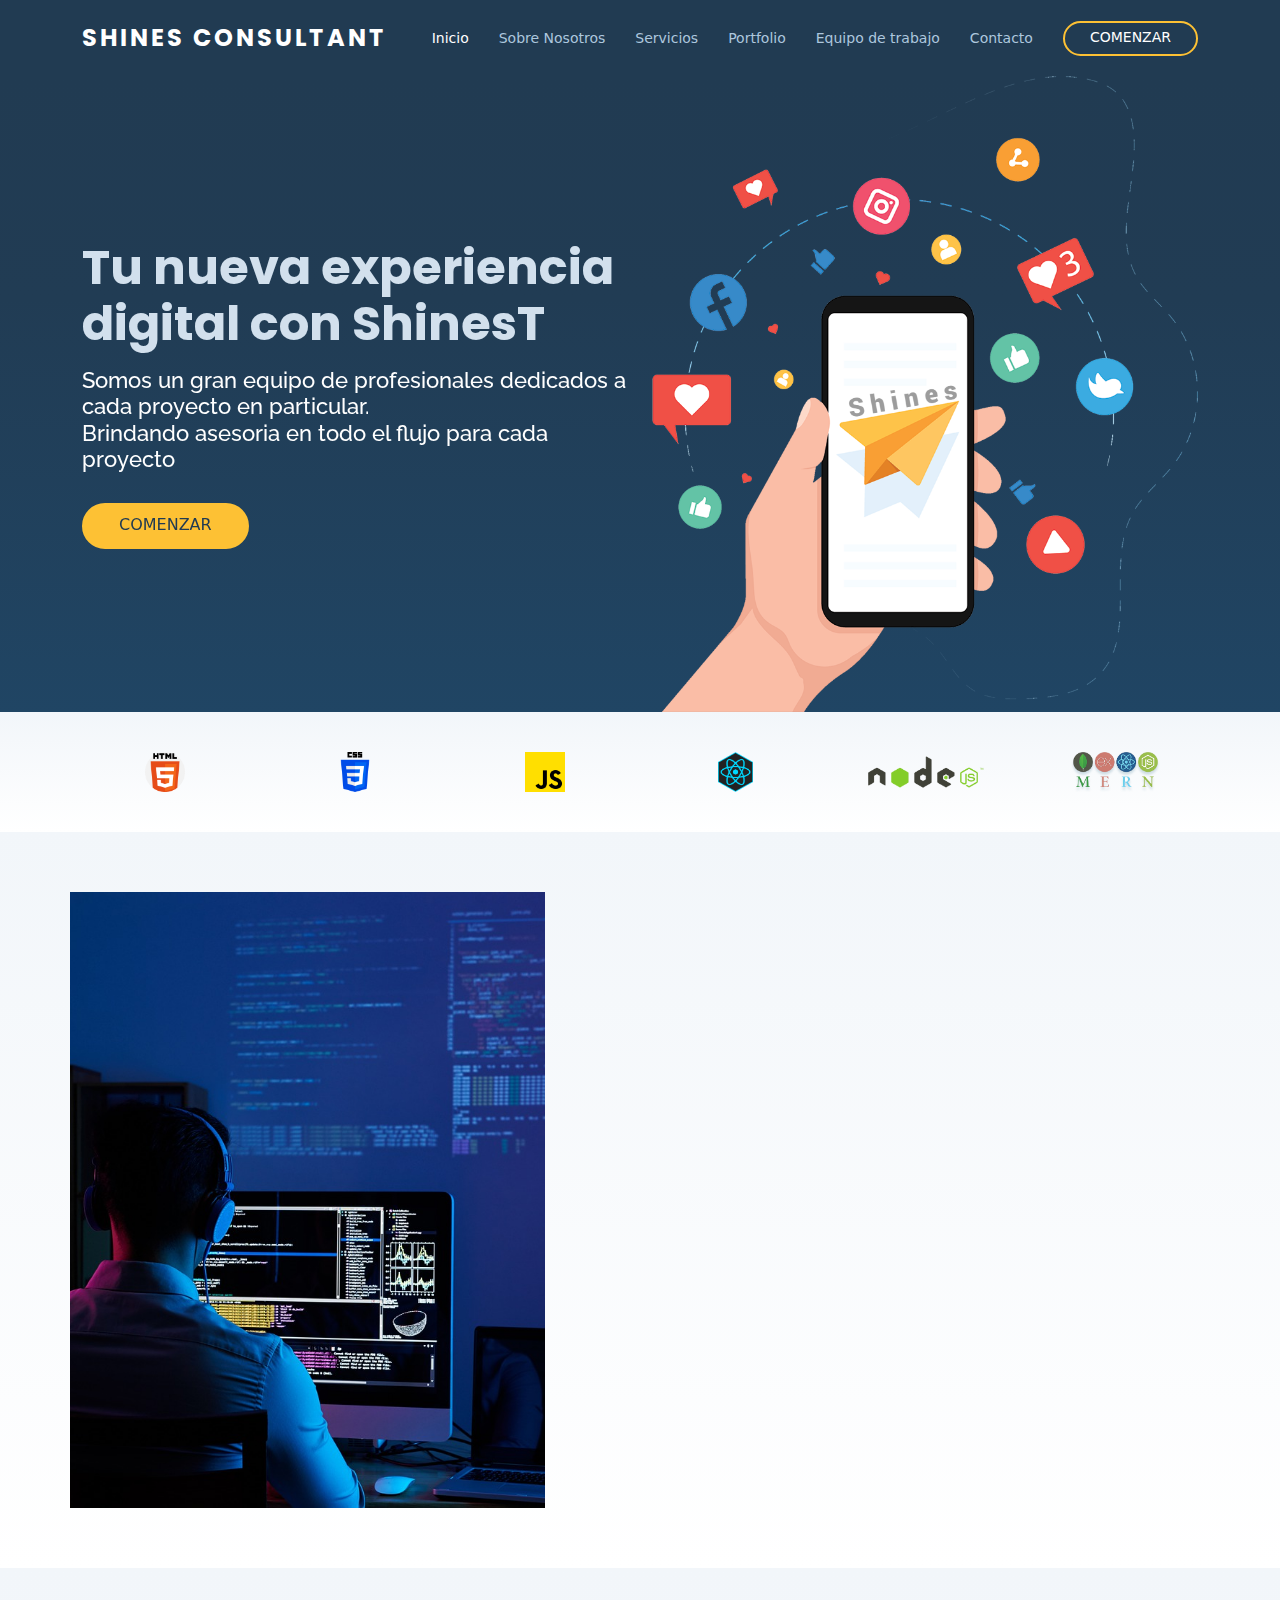
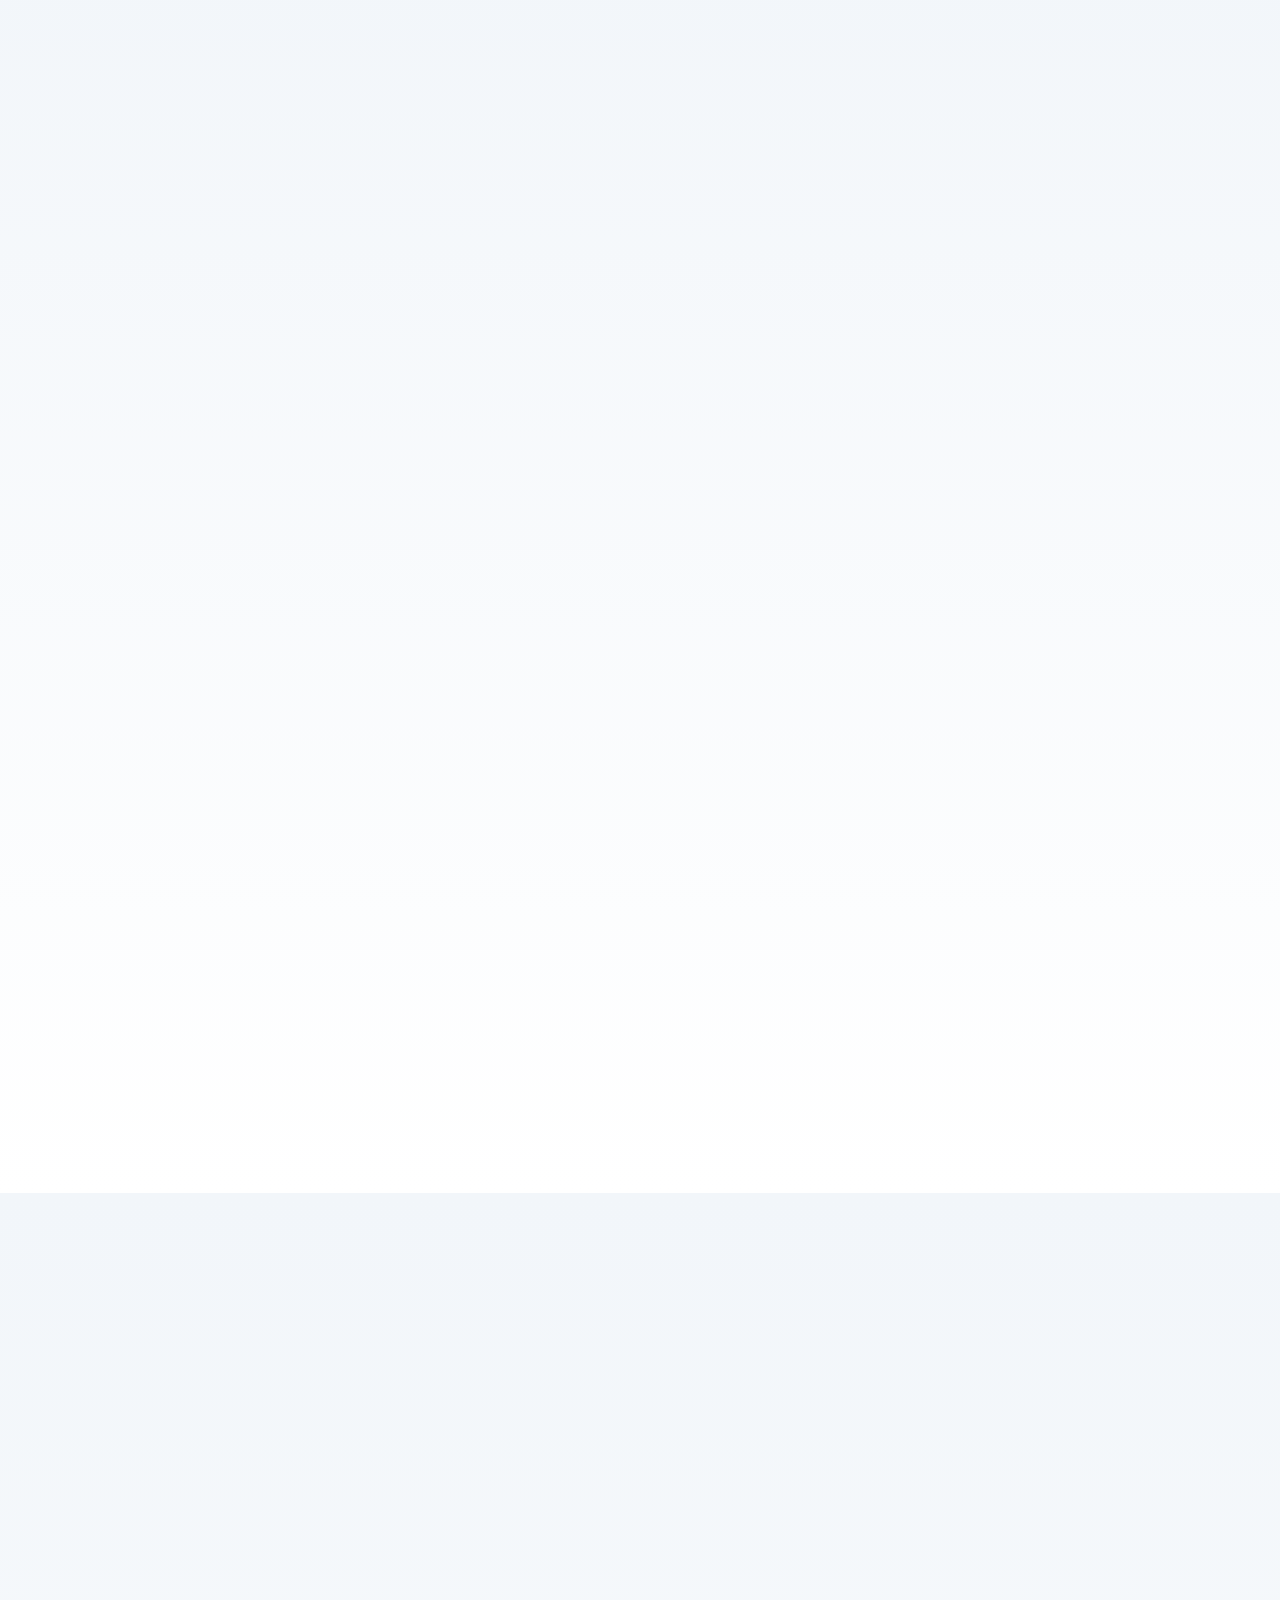
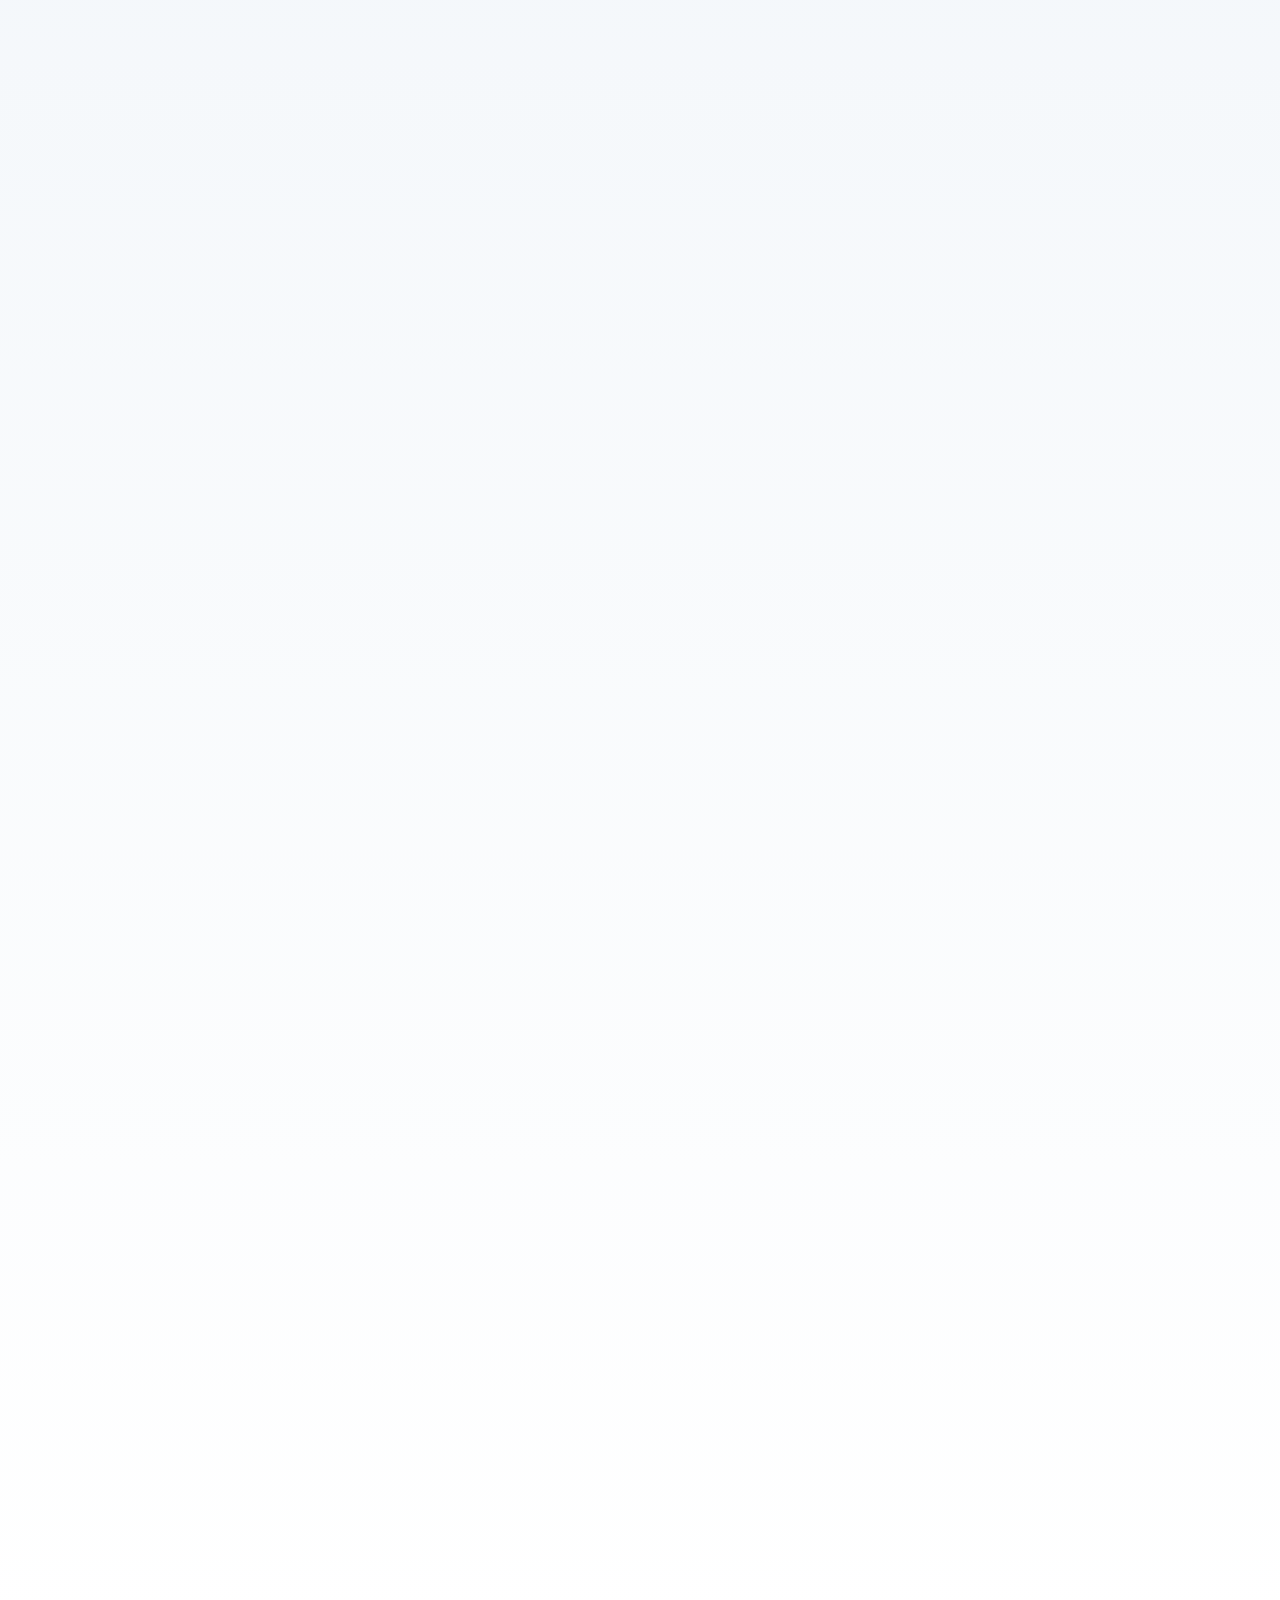
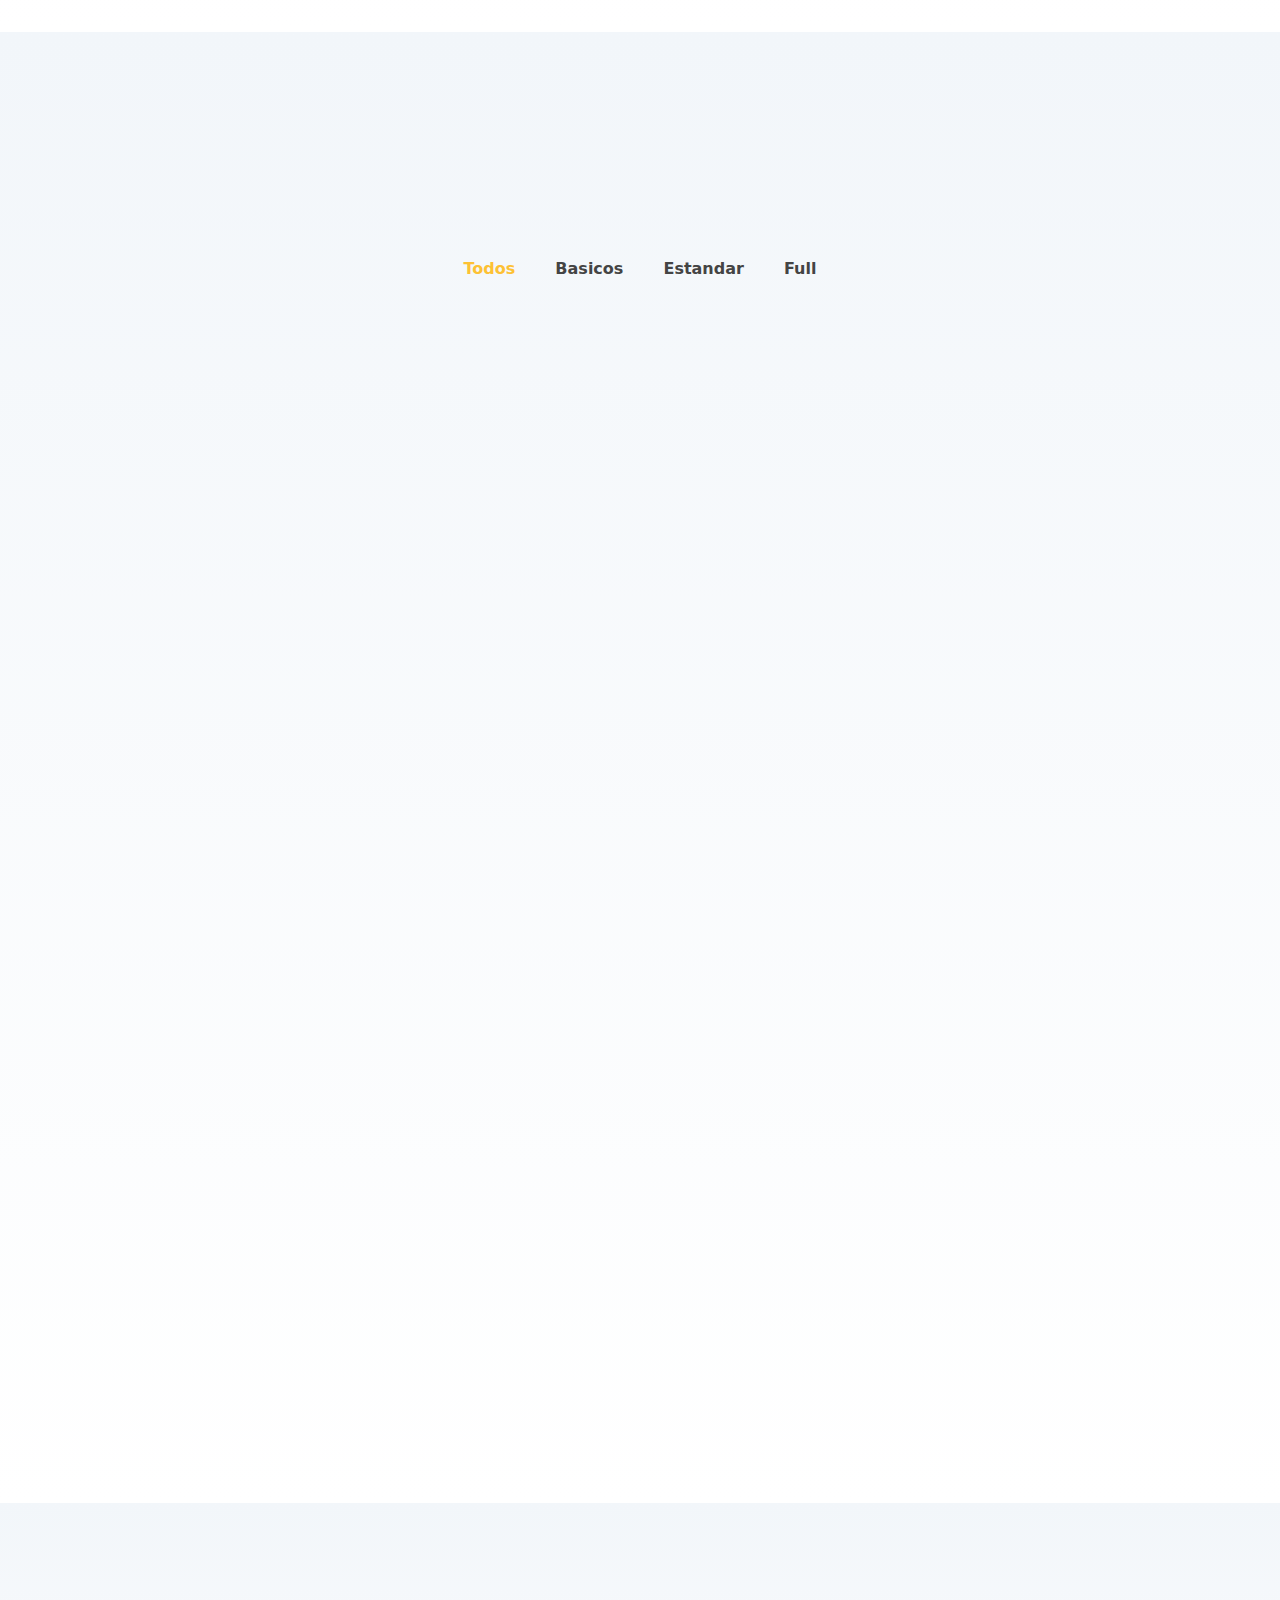
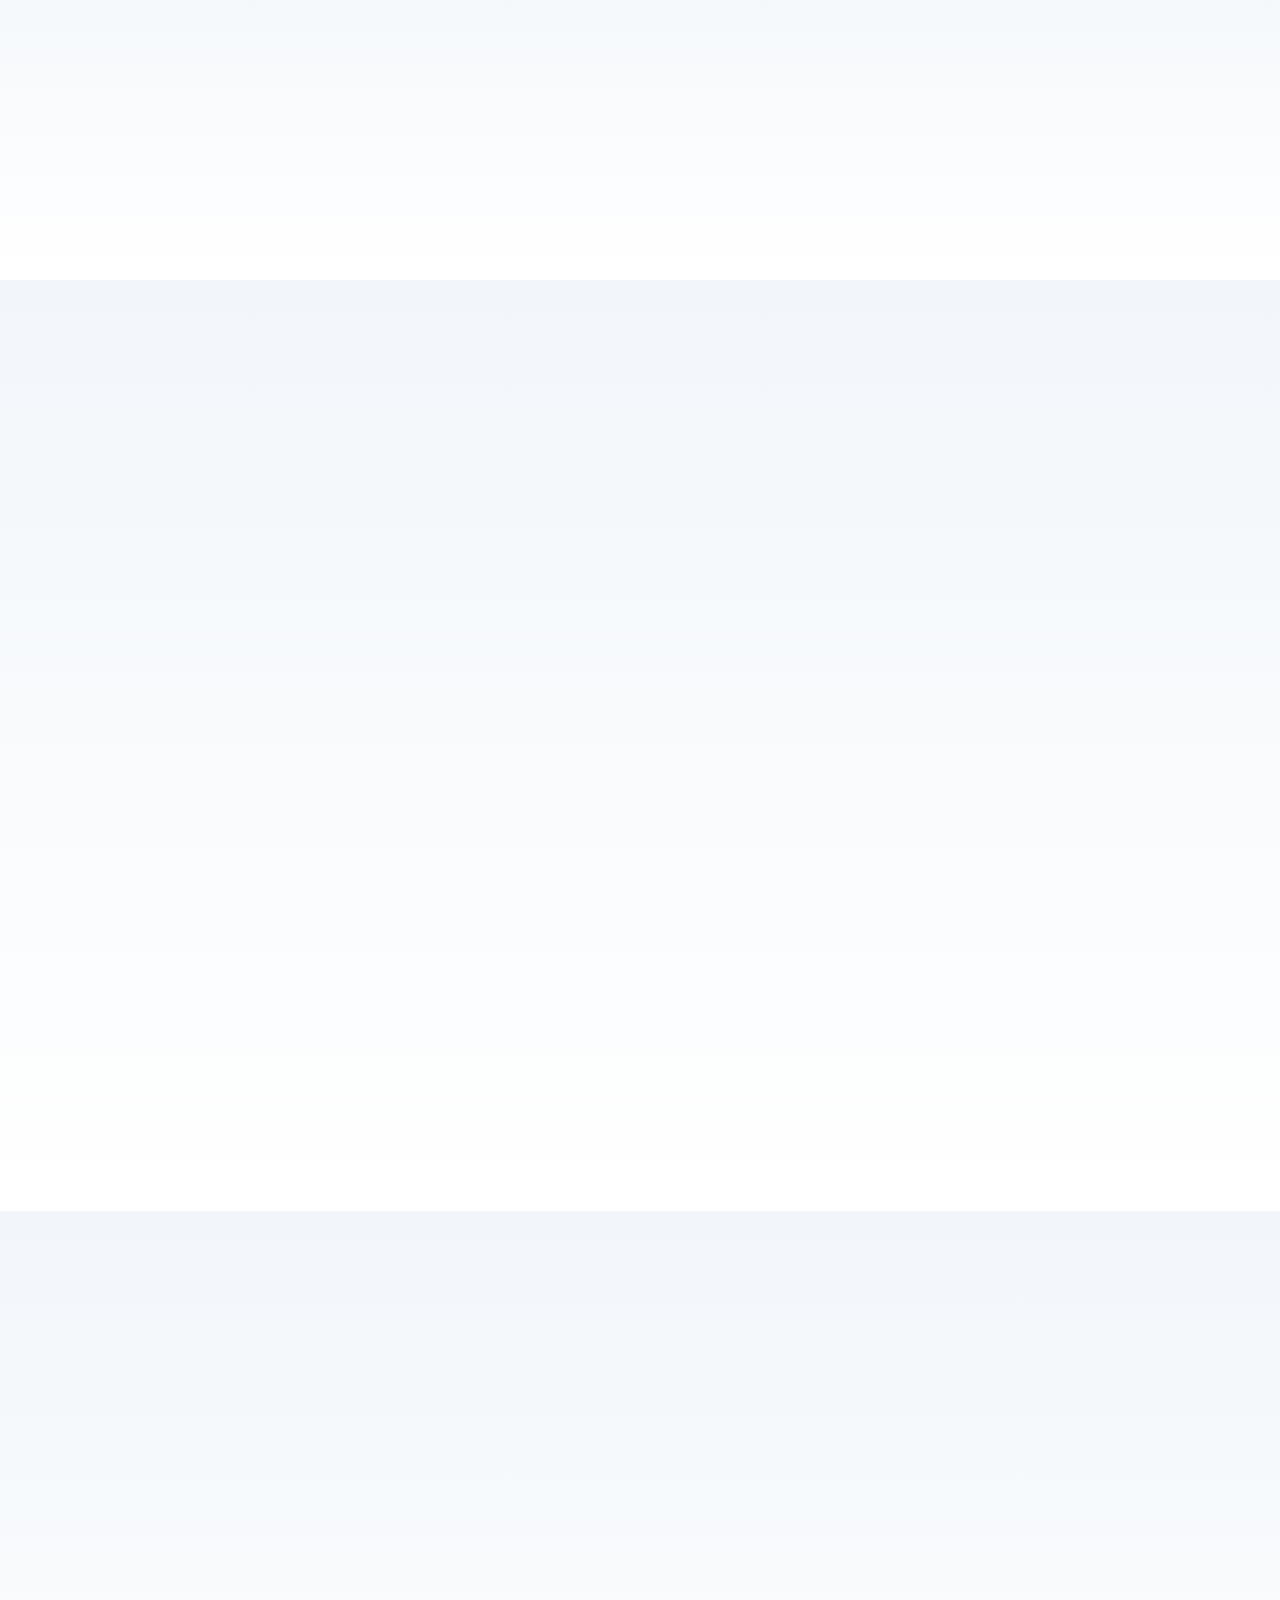
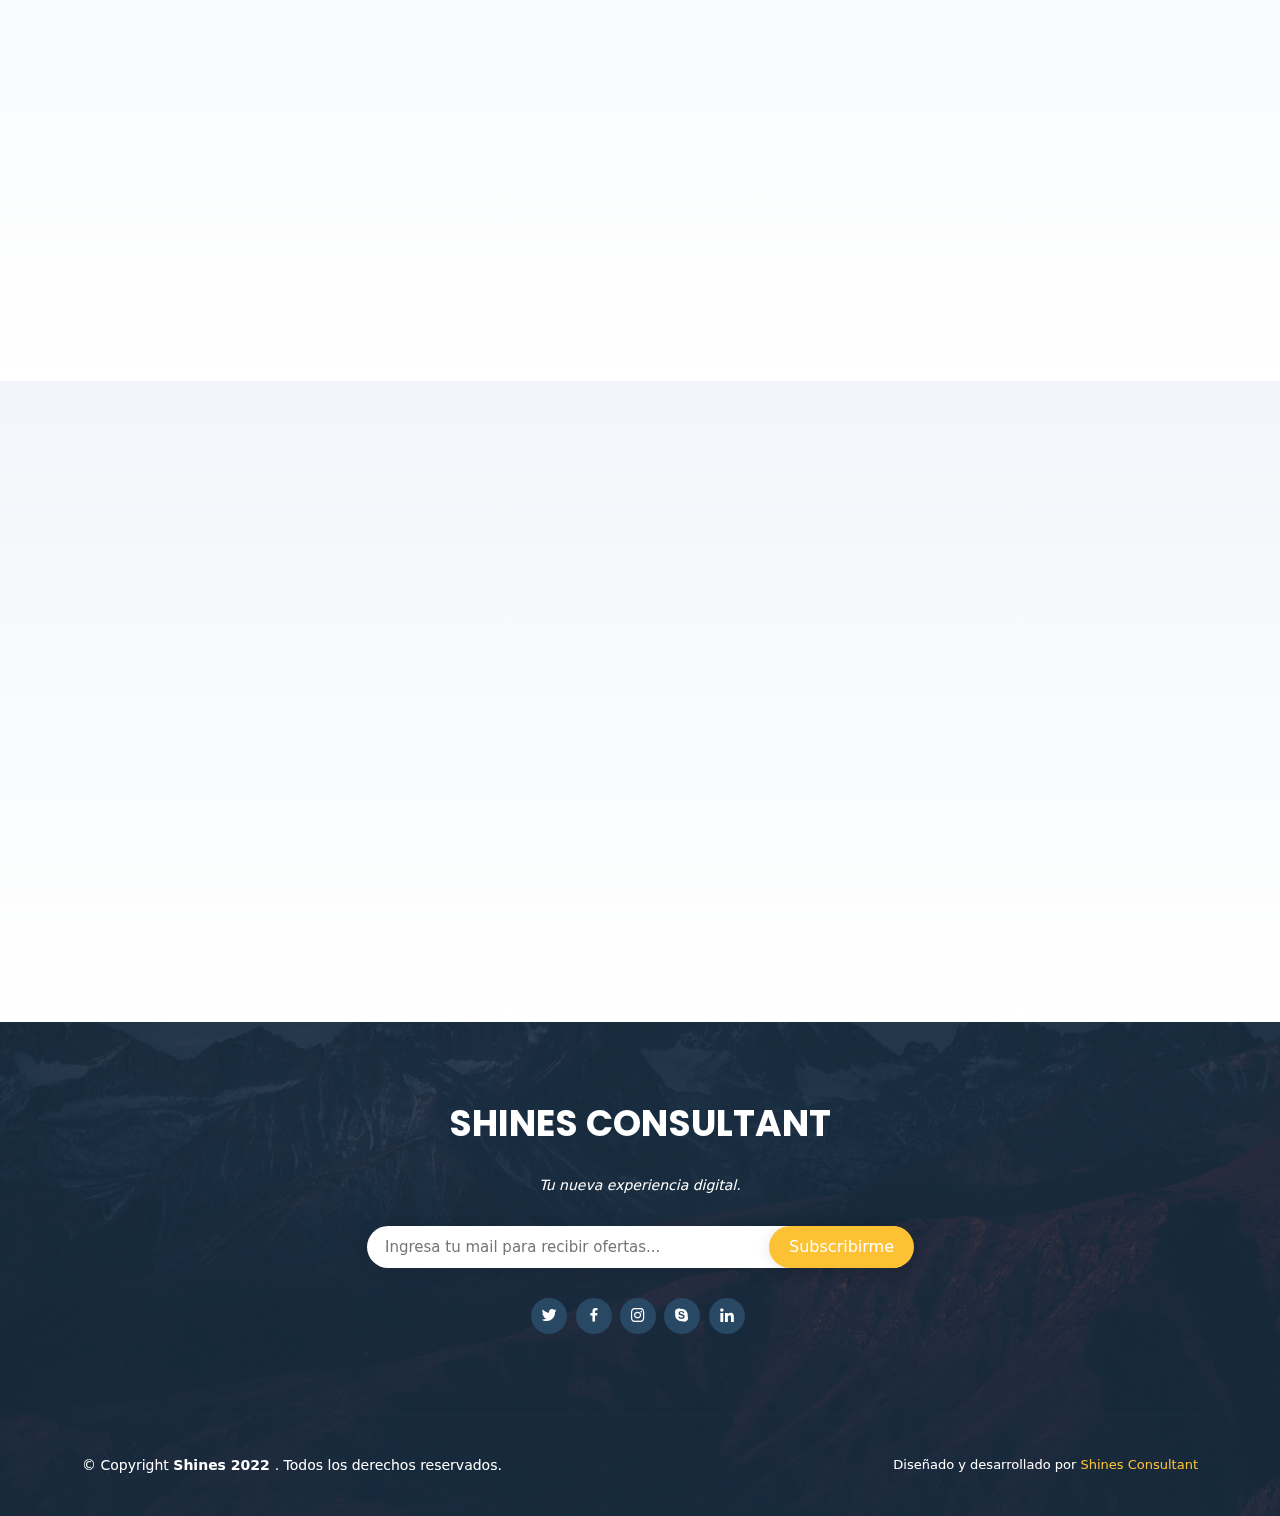
<file: index.html>
<!DOCTYPE html>
<html lang="en">

<head>
  <meta charset="utf-8">
  <meta content="width=device-width, initial-scale=1.0" name="viewport">

  <title>Shines Consultant - Desarrollo Web - Marketing Digital - Animación - Renderizado</title>
  <meta content="desarrollo consultora " name="consultora desarrollo software 2022 asesoria web programación javascript vanilla bootstrap jquery react nodejs seo asesoramiento tecnologia">
  <meta content="" name="keywords">

  <link href="assets/img/shinesicon.png" rel="icon">
  <link href="assets/img/Shines.png" rel="apple-touch-icon">

  <link href="https://fonts.googleapis.com/css?family=Open+Sans:300,300i,400,400i,600,600i,700,700i|Raleway:300,300i,400,400i,500,500i,600,600i,700,700i|Poppins:300,300i,400,400i,500,500i,600,600i,700,700i" rel="stylesheet">

  <link href="assets/vendor/aos/aos.css" rel="stylesheet">
  <link href="assets/vendor/bootstrap/css/bootstrap.min.css" rel="stylesheet">
  <link href="assets/vendor/bootstrap-icons/bootstrap-icons.css" rel="stylesheet">
  <link href="assets/vendor/boxicons/css/boxicons.min.css" rel="stylesheet">
  <link href="assets/vendor/glightbox/css/glightbox.min.css" rel="stylesheet">
  <link href="assets/vendor/swiper/swiper-bundle.min.css" rel="stylesheet">

  <link href="assets/css/style.css" rel="stylesheet">
</head>

<body>

  <header id="header">
    <div class="container d-flex align-items-center justify-content-between">

      <div class="logo">
        <h1><a href="index.html">Shines Consultant<span></span></a></h1>
        
      </div>

      <nav id="navbar" class="navbar">
        <ul>
          <li><a class="nav-link scrollto active" href="#hero">Inicio</a></li>
          <li><a class="nav-link scrollto" href="#about">Sobre Nosotros</a></li>
          <li><a class="nav-link scrollto" href="#services">Servicios</a></li>
          <li><a class="nav-link scrollto" href="#portfolio">Portfolio</a></li>
          <li><a class="nav-link scrollto" href="#team">Equipo de trabajo</a></li>
          <!-- <li class="dropdown"><a href="#"><span>Drop Down</span> <i class="bi bi-chevron-down"></i></a> -->
            <!-- <ul>
              <li><a href="#">Drop Down 1</a></li>
              <li class="dropdown"><a href="#"><span>Deep Drop Down</span> <i class="bi bi-chevron-right"></i></a>
                <ul>
                  <li><a href="#">Deep Drop Down 1</a></li>
                  <li><a href="#">Deep Drop Down 2</a></li>
                  <li><a href="#">Deep Drop Down 3</a></li>
                  <li><a href="#">Deep Drop Down 4</a></li>
                  <li><a href="#">Deep Drop Down 5</a></li>
                </ul>
              </li>
              <li><a href="#">Drop Down 2</a></li>
              <li><a href="#">Drop Down 3</a></li>
              <li><a href="#">Drop Down 4</a></li>
            </ul>
          </li> -->
          <li><a class="nav-link scrollto" href="#contact">Contacto</a></li>
          <li><a class="getstarted scrollto" href="#about">COMENZAR</a></li>
        </ul>
        <i class="bi bi-list mobile-nav-toggle"></i>
      </nav>

    </div>
  </header>
  <section id="hero">

    <div class="container">
      <div class="row d-flex align-items-center"">
      <div class=" col-lg-6 py-5 py-lg-0 order-2 order-lg-1" data-aos="fade-right">
        <h1>Tu nueva experiencia digital con ShinesT</h1>
        <h2>Somos un gran equipo de profesionales dedicados a cada proyecto en particular.<br>Brindando asesoria en todo el flujo para cada proyecto</h2>
        <a href="#about" class="btn-get-started scrollto">COMENZAR</a>
      </div>
      <div class="col-lg-6 order-1 order-lg-2 hero-img" data-aos="fade-left">
        <img src="assets/img/hero-img.png" class="img-fluid" alt="">
      </div>
    </div>
    </div>

  </section><!-- End Hero -->

  <main id="main">

    <section id="clients" class="clients section-bg">
      <div class="container">

        <div class="row no-gutters clients-wrap clearfix wow fadeInUp">

          <div class="col-lg-2 col-md-4 col-6">
            <div class="client-logo">
              <img src="assets/img/clients/HTMLicon.png" class="img-fluid " alt="" data-aos="flip-right">
            </div>
          </div>

          <div class="col-lg-2 col-md-4 col-6">
            <div class="client-logo">
              <img src="assets/img/clients/CSSicon.png" class="img-fluid" alt="" data-aos="flip-right" data-aos-delay="100">
            </div>
          </div>

          <div class="col-lg-2 col-md-4 col-6">
            <div class="client-logo">
              <img src="assets/img/clients/JSicon.png" class="img-fluid" alt="" data-aos="flip-right" data-aos-delay="200">
            </div>
          </div>

          <div class="col-lg-2 col-md-4 col-6">
            <div class="client-logo">
              <img src="assets/img/clients/ReactIcon.png" class="img-fluid" alt="" data-aos="flip-right" data-aos-delay="300">
            </div>
          </div>

          <div class="col-lg-2 col-md-4 col-6">
            <div class="client-logo">
              <img src="assets/img/clients/NodeJsIcon.png" class="img-fluid" alt="" data-aos="flip-right" data-aos-delay="400">
            </div>
          </div>

          <div class="col-lg-2 col-md-4 col-6">
            <div class="client-logo">
              <img src="assets/img/clients/mern_icon.png" class="img-fluid" alt="" data-aos="flip-right" data-aos-delay="500">
            </div>
          </div>

          

        </div>

      </div>
    </section>

    <section id="about" class="about section-bg">
      <div class="container">

        <div class="row gy-4">
          <div class="image col-xl-5"></div>
          <div class="col-xl-7">
            <div class="content d-flex flex-column justify-content-center ps-0 ps-xl-4">
              <h3 data-aos="fade-in" data-aos-delay="100">Llevamos tu negocio al mercado digital más demandado. <br>No te quedes atrás.</h3>
              <p data-aos="fade-in">
                Hay muchas ventajas de tener una página web dedicada para tu negocio o emprendimiento. <br>
                
              </p>
              <div class="row gy-4 mt-3">
                <div class="col-md-6 icon-box" data-aos="fade-up">
                  <i class="bx bx-receipt"></i>
                  <h4><a href="#">Visibilidad más alla de tu entorno</a></h4>
                  <p>Además de crear tu página web, podemos ayudarte a lanzarte al mundo digital, atrayendo nuevos clientes que puedan encontrarte fácilmente por la red.</p>
                </div>
                <div class="col-md-6 icon-box" data-aos="fade-up" data-aos-delay="100">
                  <i class="bx bx-cube-alt"></i>
                  <h4><a href="#">Posibilidad de monetizar contenidos para tus clientes</a></h4>
                  <p>Te brindamos asesoramiento especifico, no solo para crear tu web, sino para que tu negocio sea uno de los primeros en los buscadores más imporatantes.</p>
                </div>
                <div class="col-md-6 icon-box" data-aos="fade-up" data-aos-delay="200">
                  <i class="bx bx-images"></i>
                  <h4><a href="#">Panel de administración</a></h4>
                  <p>Desde aquí podés manejar la web, agredando o editando información, como así también promociones, de una manera fácil y sencilla.</p>
                </div>
                <div class="col-md-6 icon-box" data-aos="fade-up" data-aos-delay="300">
                  <i class="bx bx-shield"></i>
                  <h4><a href="#">Pasarela de pagos</a></h4>
                  <p>Te brindamos asesoramieto para que puedas cobrarle a tus clientes de diferentes maneras, fácil y sencillo</p>
                </div>
              </div>
            </div>
          </div>
        </div>

      </div>
    </section>

    
    <section id="services" class="services section-bg">
      <div class="container">

        <div class="section-title">
          <h2 data-aos="fade-in">Servicios</h2>
          <p data-aos="fade-in">A contuación te presentamos los servicios más demandados del mercado digital.</p>
        </div>

        <div class="row">
          <div class="col-md-6 d-flex" data-aos="fade-right">
            <div class="card">
              <div class="card-img">
                <img src="assets/img/services-1.jpg" alt="...">
              </div>
              <div class="card-body">
                <h5 class="card-title"><a href="">EN DESARROLLO</a></h5>
                <p class="card-text">EN DESARROLLO</p>
                <div class="read-more"><a href="#"><i class="bi bi-arrow-right"></i> Leer Más</a></div>
              </div>
            </div>
          </div>
          <div class="col-md-6 d-flex" data-aos="fade-left">
            <div class="card">
              <div class="card-img">
                <img src="assets/img/services-2.jpg" alt="...">
              </div>
              <div class="card-body">
                <h5 class="card-title"><a href="">EN DESARROLLO</a></h5>
                <p class="card-text">EN DESARROLLO</p>
                <div class="read-more"><a href="#"><i class="bi bi-arrow-right"></i> Leer Más</a></div>
              </div>
            </div>

          </div>
          <div class="col-md-6 d-flex" data-aos="fade-right">
            <div class="card">
              <div class="card-img">
                <img src="assets/img/services-3.jpg" alt="...">
              </div>
              <div class="card-body">
                <h5 class="card-title"><a href="">EN DESARROLLO</a></h5>
                <p class="card-text">EN DESARROLLO</p>
                <div class="read-more"><a href="#"><i class="bi bi-arrow-right"></i> Leer Más</a></div>
              </div>
            </div>
          </div>
          <div class="col-md-6 d-flex" data-aos="fade-left">
            <div class="card">
              <div class="card-img">
                <img src="assets/img/services-4.jpg" alt="...">
              </div>
              <div class="card-body">
                <h5 class="card-title"><a href="">EN DESARROLLO</a></h5>
                <p class="card-text">EN DESARROLLO</p>
                <div class="read-more"><a href="#"><i class="bi bi-arrow-right"></i> Leer Más</a></div>
              </div>
            </div>
          </div>
        </div>

      </div>
    </section>

    
    <section id="features" class="features section-bg">
      <div class="container">

        <div class="section-title">
          <h2 data-aos="fade-in">Objetivos</h2>
          <p data-aos="fade-in">En Shines Consultant queremos ayudarte a crecer en el mundo digital.<br>
          Brindandote el mejor servicio al mejor precio. </p>
        </div>

        <div class="row content">
          <div class="col-md-5" data-aos="fade-right">
            <img src="assets/img/features-1.svg" class="img-fluid" alt="">
          </div>
          <div class="col-md-7 pt-4" data-aos="fade-left">
            <h3>Con nuestro equipo de diseñadores, programadores y de experiencia UX/UI. <br> Llevamos tu negocio al siguiente nivel. </h3>
            <p class="fst-italic">
              -"En pleno siglo XXI no estar en la red digital, reduce tu visibilidad e ingresos".-
            </p>
            <ul>
              <li><i class="bi bi-check"></i> Incrementa tus ingresos.</li>
              <li><i class="bi bi-check"></i> Anímate a dar el siguiente paso.</li>
              <li><i class="bi bi-check"></i> Precios accesibles para que cualquiera pueda tener ese preciado espacio.</li>
            </ul>
          </div>
        </div>

        <div class="row content">
          <div class="col-md-5 order-1 order-md-2" data-aos="fade-left">
            <img src="assets/img/features-2.svg" class="img-fluid" alt="">
          </div>
          <div class="col-md-7 pt-5 order-2 order-md-1" data-aos="fade-right">
            <h3>Shines Consultant Technology. <br></h3>
            <p class="fst-italic">
              Mucho más que una simple consultora
              
            </p>
            <p>
              Nuestra meta es poder brindar a todo el que necesite un espacio en la web. <br>
              No te quedes afuera, las posibilidades son infinitas si estás en Internet. <br>
              No esperes más, muestrate al mundo ahora mismo.
            </p>
          </div>
        </div>

        <div class="row content">
          <div class="col-md-5" data-aos="fade-right">
            <img src="assets/img/features-3.svg" class="img-fluid" alt="">
          </div>
          <div class="col-md-7 pt-5" data-aos="fade-left">
            <h3>Tecnología de vanguardia. </h3>
            <p></p>
            <ul>
              <li><i class="bi bi-check"></i> Desarrollo a medida.</li>
              <li><i class="bi bi-check"></i> Diseño para una mejor experiencia de usuario.</li>
              <li><i class="bi bi-check"></i> SEO para un posicionamiento más óptimo, así puedan encontrarte fácilmente!!!.</li>
            </ul>
          </div>
        </div>

        <div class="row content">
          <div class="col-md-5 order-1 order-md-2" data-aos="fade-left">
            <img src="assets/img/features-4.svg" class="img-fluid" alt="">
          </div>
          <div class="col-md-7 pt-5 order-2 order-md-1" data-aos="fade-right">
            <h3>Servicio de mantenimiento mensual.</h3>
            <p class="fst-italic">
              <strong> Te brindamos la posibilidad de contratar un mantenimiento mensual, a un precio fijo y economico.</strong>
            </p>
            <p>
              <strong>¿Para que sirve el mantenimiento?</strong>
            </p>
            <ul>Mejoras y actualizaciones en el diseño.</ul>
            <ul>Incorporación de nuevas funciones lógicas y administraticas.</ul>
            <ul>Limpieza ante cualquier potencial amenaza e incorporando nuevas metodologías de seguridad.</ul>
          </div>
        </div>

      </div>
    </section>
    <section id="portfolio" class="portfolio section-bg">
      <div class="container">

        <div class="section-title">
          <h2 data-aos="fade-in">Portfolio</h2>
          <p data-aos="fade-in">Puedes ver códigos nativos de alguno de nuestros proyectos <a href="https://github.com/ShinesCode?tab=repositories" target="_blank"> <u>Haciendo Click Aqui</u> </strong></a> o visibles en linea a continuación. <br> Algunos para soporte comercial y otros para muestras funcionales para propósito específico.</p>
        </div>

        <div class="row">
          <div class="col-lg-12">
            <ul id="portfolio-flters">
              <li data-filter="*" class="filter-active">Todos</li>
              <li data-filter=".filter-app">Basicos</li>
              <li data-filter=".filter-card">Estandar</li>
              <li data-filter=".filter-web">Full</li>
            </ul>
          </div>
        </div>

        <div class="row portfolio-container" data-aos="fade-up">

          <div class="col-lg-4 col-md-6 portfolio-item filter-app">
            <div class="portfolio-wrap">
              <img src="assets/img/PortFolioGifs/muestra-basic.png" class="img-fluid" alt="">
              <div class="portfolio-links">
                <a href="assets/img/PortFolioGifs/muestra-basic.png" data-gallery="portfolioGallery" class="portfolio-lightbox" title="Portfolio Personal"><i class="bi bi-plus"></i></a>
                <a href="portfolio-details.html" title="Más detalles"><i class="bi bi-link"></i></a>
              </div>
              <div class="portfolio-info">
                <h4>Proyecto Portfolio Personal</h4>
                <!-- <p>App</p> -->
              </div>
            </div>
          </div>

          <div class="col-lg-4 col-md-6 portfolio-item filter-web">
            <div class="portfolio-wrap">
              <img src="assets/img/PortFolioGifs/Webp.net-gifmaker.gif" class="img-fluid" alt="">
              <div class="portfolio-links">
                <a href="assets/img/PortFolioGifs/Webp.net-gifmaker.gif" data-gallery="Proyecto Buscador" class="portfolio-lightbox" title="Proyecto Buscador"><i class="bi bi-plus"></i></a>
                <a href="portfolio-details.html" title="Más detalles"><i class="bi bi-link"></i></a>
              </div>
              <div class="portfolio-info">
                <h4>Proyecto Buscador</h4>
                <!-- <p>Web</p> -->
              </div>
            </div>
          </div>

          <div class="col-lg-4 col-md-6 portfolio-item filter-app">
            <div class="portfolio-wrap">
              <img src="assets/img/PortFolioGifs/GifBuscadorMusic.gif" class="img-fluid" alt="">
              <div class="portfolio-links">
                <a href="assets/img/PortFolioGifs/GifBuscadorMusic.gif" data-gallery="portfolioGallery" class="portfolio-lightbox" title="Proyecto Buscador de Música"><i class="bi bi-plus"></i></a>
                <a href="portfolio-details.html" title="Más detalles"><i class="bi bi-link"></i></a>
              </div>
              <div class="portfolio-info">
                <h4>Proyecto Buscador de Música</h4>
                <!-- <p>App</p> -->
              </div>
            </div>
          </div>

          <div class="col-lg-4 col-md-6 portfolio-item filter-card">
            <div class="portfolio-wrap">
              <img src="assets/img/PortFolioGifs/GifCarritoLS.gif" class="img-fluid" alt="">
              <div class="portfolio-links">
                <a href="assets/img/PortFolioGifs/GifCarritoLS.gif" data-gallery="portfolioGallery" class="portfolio-lightbox" title="Proyecto Carrito de Compras LS"><i class="bi bi-plus"></i></a>
                <a href="portfolio-details.html" title="Más detalles"><i class="bi bi-link"></i></a>
              </div>
              <div class="portfolio-info">
                <h4>Proyecto Carrito de Compras con Local Storage</h4>
                <!-- <p>Card</p> -->
              </div>
            </div>
          </div>

          <div class="col-lg-4 col-md-6 portfolio-item filter-web">
            <div class="portfolio-wrap">
              <img src="assets/img/PortFolioGifs/GifProyClima.gif" class="img-fluid" alt="">
              <div class="portfolio-links">
                <a href="assets/img/PortFolioGifs/GifProyClima.gif" data-gallery="portfolioGallery" class="portfolio-lightbox" title="Proyecto Gestion de Climas"><i class="bi bi-plus"></i></a>
                <a href="portfolio-details.html" title="Más detalles"><i class="bi bi-link"></i></a>
              </div>
              <div class="portfolio-info">
                <h4>Proyecto Clima</h4>
                <!-- <p>Web</p> -->
              </div>
            </div>
          </div>

          <div class="col-lg-4 col-md-6 portfolio-item filter-app">
            <div class="portfolio-wrap">
              <img src="assets/img/PortFolioGifs/GifCoderDescuentos.gif" class="img-fluid" alt="">
              <div class="portfolio-links">
                <a href="assets/img/PortFolioGifs/GifCoderDescuentos.gif" data-gallery="portfolioGallery" class="portfolio-lightbox" title="Proyecto CoderDescuentos"><i class="bi bi-plus"></i></a>
                <a href="portfolio-details.html" title="Más detalles"><i class="bi bi-link"></i></a>
              </div>
              <div class="portfolio-info">
                <h4>Proyecto Carrito descuento</h4>
                <!-- <p>App</p> -->
              </div>
            </div>
          </div>

          <div class="col-lg-4 col-md-6 portfolio-item filter-card">
            <div class="portfolio-wrap">
              <img src="assets/img/PortFolioGifs/GifProyectoCripto.gif" class="img-fluid" alt="">
              <div class="portfolio-links">
                <a href="assets/img/PortFolioGifs/GifProyectoCripto.gif" data-gallery="portfolioGallery" class="portfolio-lightbox" title="Proyecto Criptos en Tiempo Real"><i class="bi bi-plus"></i></a>
                <a href="portfolio-details.html" title="Más detalles"><i class="bi bi-link"></i></a>
              </div>
              <div class="portfolio-info">
                <h4>Proyecto Criptomonedas</h4>
                <!-- <p>Card</p> -->
              </div>
            </div>
          </div>

          <div class="col-lg-4 col-md-6 portfolio-item filter-card">
            <div class="portfolio-wrap">
              <img src="assets/img/PortFolioGifs/GifProyectoDB2.gif" class="img-fluid" alt="">
              <div class="portfolio-links">
                <a href="assets/img/PortFolioGifs/GifProyectoDB2.gif" data-gallery="portfolioGallery" class="portfolio-lightbox" title="Proyecto CRM"><i class="bi bi-plus"></i></a>
                <a href="portfolio-details.html" title="Más detalles"><i class="bi bi-link"></i></a>
              </div>
              <div class="portfolio-info">
                <h4>Proyecto CRM</h4>
                <!-- <p>Card</p> -->
              </div>
            </div>
          </div>

          <div class="col-lg-4 col-md-6 portfolio-item filter-card">
            <div class="portfolio-wrap">
              <img src="assets/img/PortFolioGifs/GifProyectoImagenes.gif" class="img-fluid" alt="">
              <div class="portfolio-links">
                <a href="assets/img/PortFolioGifs/GifProyectoImagenes.gif" data-gallery="portfolioGallery" class="portfolio-lightbox" title="Proyecto Imagenes sin copyright"><i class="bi bi-plus"></i></a>
                <a href="portfolio-details.html" title="Más detalles"><i class="bi bi-link"></i></a>
              </div>
              <div class="portfolio-info">
                <h4>Proyecto Imagenes API</h4>
                <!-- <p>Card</p> -->
              </div>
            </div>
          </div>

          <div class="col-lg-4 col-md-6 portfolio-item filter-card">
            <div class="portfolio-wrap">
              <img src="assets/img/PortFolioGifs/GifProyectoIndumentaria.gif" class="img-fluid" alt="">
              <div class="portfolio-links">
                <a href="assets/img/PortFolioGifs/GifProyectoIndumentaria.gif" data-gallery="portfolioGallery" class="portfolio-lightbox" title="Proyecto Indumentaria"><i class="bi bi-plus"></i></a>
                <a href="portfolio-details.html" title="Más detalles"><i class="bi bi-link"></i></a>
              </div>
              <div class="portfolio-info">
                <h4>Proyecto Indumentaria</h4>
                <!-- <p>Card</p> -->
              </div>
            </div>
          </div>

          <div class="col-lg-4 col-md-6 portfolio-item filter-card">
            <div class="portfolio-wrap">
              <img src="assets/img/PortFolioGifs/GifProyectoGastos.gif" class="img-fluid" alt="">
              <div class="portfolio-links">
                <a href="assets/img/PortFolioGifs/GifProyectoGastos.gif" data-gallery="portfolioGallery" class="portfolio-lightbox" title="Proyecto Gestion de Gastos"><i class="bi bi-plus"></i></a>
                <a href="portfolio-details.html" title="Más detalles"><i class="bi bi-link"></i></a>
              </div>
              <div class="portfolio-info">
                <h4>Proyecto Gestion de Gastos</h4>
                <!-- <p>Card</p> -->
              </div>
            </div>
          </div>

          <div class="col-lg-4 col-md-6 portfolio-item filter-card">
            <div class="portfolio-wrap">
              <img src="assets/img/PortFolioGifs/GifProyectoProto.gif" class="img-fluid" alt="">
              <div class="portfolio-links">
                <a href="assets/img/PortFolioGifs/GifProyectoProto.gif" data-gallery="portfolioGallery" class="portfolio-lightbox" title="Proyecto Proto"><i class="bi bi-plus"></i></a>
                <a href="portfolio-details.html" title="Más detalles"><i class="bi bi-link"></i></a>
              </div>
              <div class="portfolio-info">
                <h4>Proyecto Proto</h4>
                <!-- <p>Card</p> -->
              </div>
            </div>
          </div>

          <div class="col-lg-4 col-md-6 portfolio-item filter-card">
            <div class="portfolio-wrap">
              <img src="assets/img/PortFolioGifs/GifProyectoSports.gif" class="img-fluid" alt="">
              <div class="portfolio-links">
                <a href="assets/img/PortFolioGifs/GifProyectoSports.gif" data-gallery="portfolioGallery" class="portfolio-lightbox" title="Proyecto Sport"><i class="bi bi-plus"></i></a>
                <a href="portfolio-details.html" title="Más detalles"><i class="bi bi-link"></i></a>
              </div>
              <div class="portfolio-info">
                <h4>Proyecto Sports</h4>
                <!-- <p>Card</p> -->
              </div>
            </div>
          </div>

          <div class="col-lg-4 col-md-6 portfolio-item filter-card">
            <div class="portfolio-wrap">
              <img src="assets/img/PortFolioGifs/GifProyectoDBVet.gif" class="img-fluid" alt="">
              <div class="portfolio-links">
                <a href="assets/img/PortFolioGifs/GifProyectoDBVet.gif" data-gallery="portfolioGallery" class="portfolio-lightbox" title="Proyecto Veterinaria"><i class="bi bi-plus"></i></a>
                <a href="portfolio-details.html" title="Más detalles"><i class="bi bi-link"></i></a>
              </div>
              <div class="portfolio-info">
                <h4>Proyecto Veterinaria</h4>
                <!-- <p>Card</p> -->
              </div>
            </div>
          </div>

          <div class="col-lg-4 col-md-6 portfolio-item filter-web">
            <div class="portfolio-wrap">
              <img src="assets/img/PortFolioGifs/GifProyectoInd2.gif" class="img-fluid" alt="">
              <div class="portfolio-links">
                <a href="assets/img/PortFolioGifs/GifProyectoInd2.gif" class="portfolio-lightbox" title="Proyecto ind"><i class="bi bi-plus"></i></a>
                <a href="portfolio-details.html" title="Más detalles"><i class="bi bi-link"></i></a>
              </div>
              <div class="portfolio-info">
                <h4>Proyecto Ind</h4>
                <!-- <p>Web</p> -->
              </div>
            </div>
          </div>

        </div>

      </div>
    </section><!-- End Portfolio Section -->

    <!-- ======= Team Section ======= -->
    <section id="team" class="team section-bg">
      <div class="container">

        <div class="section-title">
          <h2 data-aos="fade-in">Equipo de trabajo</h2>
          <p data-aos="fade-in">Contamos con varios expertos de distintas áreas, enfocadas a la tecnologia, diseño y SEO.</p>
        </div>

        <div class="row">
          <div class="col-xl-3 col-lg-4 col-md-6">
            <div class="member" data-aos="fade-up">
              <!-- <div class="pic"><img src="assets/img/team/team-1.jpg" alt=""></div> -->
              <h4>José Luis Cáceres Requena</h4>
              <span>Desarrollador Web - Analista en Sistemas</span>
              <div class="social">
                <a href="https://www.linkedin.com/in/joseluiscr/"><i class="bi bi-linkedin"></i></a>
                <!-- <a href=""><i class="bi bi-twitter"></i></a> -->
                <a href=""><i class="bi bi-facebook"></i></a>
                <a href=""><i class="bi bi-instagram"></i></a>
                
              </div>
            </div>
          </div>

          <div class="col-xl-3 col-lg-4 col-md-6">
            <div class="member" data-aos="fade-up" data-aos-delay="100">
              <!-- <div class="pic"><img src="assets/img/team/team-2.jpg" alt=""></div> -->
              <h4>Javier Albornoz</h4>
              <span>Arquitecto - Desarrollador Web - Diseñador.</span>
              <div class="social">
                <a href="https://www.linkedin.com/in/javier-albornoz-25260321a/"><i class="bi bi-linkedin"></i></a>
                <!-- <a href=""><i class="bi bi-twitter"></i></a> -->
                <a href=""><i class="bi bi-facebook"></i></a>
                <a href=""><i class="bi bi-instagram"></i></a>
              </div>
            </div>
          </div>

          <div class="col-xl-3 col-lg-4 col-md-6">
            <div class="member" data-aos="fade-up" data-aos-delay="200">
              <!-- <div class="pic"><img src="assets/img/team/team-3.jpg" alt=""></div> -->
              <h4>-------------</h4>
              <span>Desarrollador Web....</span>
              <div class="social">
                <a href=""><i class="bi bi-linkedin"></i></a>
                <!-- <a href=""><i class="bi bi-twitter"></i></a> -->
                <a href=""><i class="bi bi-facebook"></i></a>
                <a href=""><i class="bi bi-instagram"></i></a>
              </div>
            </div>
          </div>

          <div class="col-xl-3 col-lg-4 col-md-6">
            <div class="member" data-aos="fade-up" data-aos-delay="300">
              <!-- <div class="pic"><img src="assets/img/team/team-4.jpg" alt=""></div> -->
              <h4>-----------</h4>
              <span>Desarrollador Web.....</span>
              <div class="social">
                <a href=""><i class="bi bi-linkedin"></i></a>
                <!-- <a href=""><i class="bi bi-twitter"></i></a> -->
                <a href=""><i class="bi bi-facebook"></i></a>
                <a href=""><i class="bi bi-instagram"></i></a>
              </div>
            </div>
          </div>
        </div>

      </div>
    </section><!-- End Team Section -->

    <!-- ======= Pricing Section ======= -->
    <section id="pricing" class="pricing section-bg">
      <div class="container">

        <div class="section-title">
          <h2 data-aos="fade-in">Precios y Servicios</h2>
          <p data-aos="fade-in">En Shines Consultant brindamos diferentes tipos de asesoría, diseño y desarrollo; adaptado para cada cliente según sus requerimiento. <br> Se realiza un relevamiento, modelado 3D, prototipado y documentación.</p>
        </div>

        <div class="row no-gutters">

          <div class="col-lg-4 box" data-aos="zoom-in">
            <h3>Basico</h3>
            <h4>U$D 79<span>Mantenimiento opcional.<br>Costo mensual U$D 30</span></h4>
            <ul>
              <li><i class="bx bx-check"></i> Desarrollo del sitio con los detalles del cliente.</li>
              <li><i class="bx bx-check"></i> Diseño del Logo Personal o Empresarial.</li>
              <li><i class="bx bx-check"></i> Dominio incluido con casilla de correo personal.</li>
              <li class="na"><i class="bx bx-x"></i> <span>Posicionamiento en Internet (SEO)</span></li>
              <li class="na"><i class="bx bx-x"></i> <span>Desarrollo Nativo con Vanilla JS</span></li>
              <li class="na"><i class="bx bx-x"></i> <span>Desarrollo del BackEnd (Servidor) </span></li>
            </ul>
            <a href="#" class="get-started-btn">QUIERO SABER MAS</a>
          </div>

          <div class="col-lg-4 box featured" data-aos="zoom-in">
            <span class="featured-badge">Negocios Empresas</span>
            <h3>Estandar</h3>
            <h4>U$D 179<span>Mantenimiento opcional.<br>Costo mensual U$D 40</span></h4>
            <ul>
              <li><i class="bx bx-check"></i> Desarrollo del sitio con los detalles del cliente.</li>
              <li><i class="bx bx-check"></i> Diseño del Logo Personal o Empresarial.</li>
              <li><i class="bx bx-check"></i> Dominio incluido con casilla de correo personal.</li>
              <li><i class="bx bx-check"></i> Posicionamiento en Internet (SEO)</li>
              
              <li class="na"><i class="bx bx-x"></i> <span>Desarrollo Nativo con Vanilla JS</span></li>
              <li class="na"><i class="bx bx-x"></i> <span>Desarrollo del BackEnd (Servidor) </span></li>
            </ul>
            <a href="#" class="get-started-btn">QUIERO SABER MAS</a>
          </div>

          <div class="col-lg-4 box" data-aos="zoom-in">
            <h3>Full Web</h3>
            <h4>U$D 279<span>Mantenimiento opcional.<br>Costo mensual U$D 50</span></h4>
            <ul>
              <li><i class="bx bx-check"></i> Desarrollo del sitio con los detalles del cliente.</li>
              <li><i class="bx bx-check"></i> Diseño del Logo Personal o Empresarial.</li>
              <li><i class="bx bx-check"></i> Dominio incluido con casilla de correo personal.</li>
              <li><i class="bx bx-check"></i> Posicionamiento en Internet (SEO)</li>
              <li><i class="bx bx-check"></i> Desarrollo Nativo con Vanilla JS.</li>
              <li><i class="bx bx-check"></i> Desarrollo del BackEnd (Servidor)</li>
              
              <!-- <li class="na"><i class="bx bx-x"></i> <span>Desarrollo Nativo con Vanilla JS</span></li>
              <li class="na"><i class="bx bx-x"></i> <span>Desarrollo del BackEnd (Servidor) </span></li> -->
            </ul>
            <a href="#" class="get-started-btn">QUIERO SABER MAS</a>
          </div>

        </div>

      </div>
    </section>

    
    <section id="faq" class="faq section-bg">
      <div class="container">

        <div class="section-title">
          <h2 data-aos="fade-in">Preguntas Frecuentes</h2>
          <p data-aos="fade-in">Dejamos a continuación una lista con las preguntas más recurrentes de nuestros clientes </p>
        </div>

        <div class="row faq-item d-flex align-items-stretch" data-aos="fade-up">
          <div class="col-lg-5">
            <i class="bx bx-help-circle"></i>
            <h4>EN DESARROLLO</h4>
          </div>
          <div class="col-lg-7">
            <p>
              EN DESARROLLO
            </p>
          </div>
        </div><!-- End F.A.Q Item-->

        <div class="row faq-item d-flex align-items-stretch" data-aos="fade-up" data-aos-delay="100">
          <div class="col-lg-5">
            <i class="bx bx-help-circle"></i>
            <h4>EN DESARROLLO</h4>
          </div>
          <div class="col-lg-7">
            <p>
              EN DESARROLLO
            </p>
          </div>
        </div>

        <div class="row faq-item d-flex align-items-stretch" data-aos="fade-up" data-aos-delay="200">
          <div class="col-lg-5">
            <i class="bx bx-help-circle"></i>
            <h4>EN DESARROLLO</h4>
          </div>
          <div class="col-lg-7">
            <p>
              EN DESARROLLO
            </p>
          </div>
        </div><!-- End F.A.Q Item-->

        <div class="row faq-item d-flex align-items-stretch" data-aos="fade-up" data-aos-delay="300">
          <div class="col-lg-5">
            <i class="bx bx-help-circle"></i>
            <h4>EN DESARROLLO</h4>
          </div>
          <div class="col-lg-7">
            <p>
              EN DESARROLLO
            </p>
          </div>
        </div>

        <div class="row faq-item d-flex align-items-stretch" data-aos="fade-up" data-aos-delay="400">
          <div class="col-lg-5">
            <i class="bx bx-help-circle"></i>
            <h4>EN DESARROLLO</h4>
          </div>
          <div class="col-lg-7">
            <p>
              EN DESARROLLO
            </p>
          </div>
        </div>

      </div>
    </section>

   
    <section id="contact" class="contact section-bg">
      <div class="container" data-aos="fade-up">

        <div class="section-title">
          <h2>Contacto</h2>
          <p>¿Tienes preguntas? Ponte en contacto con nosotros, no te quedes con la duda </p>
        </div>

        <div class="row">

          <div class="col-lg-6">

            <div class="row">
              <div class="col-md-12">
                <div class="info-box" data-aos="fade-up">
                  <i class="bx bx-map"></i>
                  <h3>Nuestra Dirección</h3>
                  <p>Psj. García, Tucumán Argentina</p>
                </div>
              </div>
              <div class="col-md-6">
                <div class="info-box mt-4" data-aos="fade-up" data-aos-delay="100">
                  <i class="bx bx-envelope"></i>
                  <h3>Email</h3>
                  <p>consultas@shinesconsultant.com<br>info@shinesconsultant.com</p>
                </div>
              </div>
              <div class="col-md-6">
                <div class="info-box mt-4" data-aos="fade-up" data-aos-delay="100">
                  <i class="bx bx-phone-call"></i>
                  <h3>Telefono</h3>
                  <p>+54 381------<br>+54 381--------</p>
                </div>
              </div>
            </div>

          </div>

          <div class="col-lg-6 mt-4 mt-lg-0">
            <form action="forms/contact.php" method="post" role="form" class="php-email-form w-100" data-aos="fade-up">
              <div class="row">
                <div class="col-md-6 form-group">
                  <input type="text" name="name" class="form-control" id="name" placeholder="Nombre u Organización" required>
                </div>
                <div class="col-md-6 form-group mt-3 mt-md-0">
                  <input type="email" class="form-control" name="email" id="email" placeholder="Correo Electronico" required>
                </div>
              </div>
              <div class="form-group mt-3">
                <input type="text" class="form-control" name="subject" id="subject" placeholder="Asunto" required>
              </div>
              <div class="form-group mt-3">
                <textarea class="form-control" name="message" rows="5" placeholder="Aqui puedes escribir tu mensaje..." required></textarea>
              </div>
              <div class="my-3">
                <div class="cargando..."></div>
                <div class="Error al enviar mensaje, intenta nuevamente en unos minutos."></div>
                <div class="sent-message">Tu mensaje fue enviado con éxito. Te responderemos a la brevedad.</div>
              </div>
              <div class="text-center"><button type="submit">Enviar Mensaje</button></div>
            </form>
          </div>

        </div>

      </div>
    </section>

  </main>

  
  <footer id="footer">

    <div class="footer-top">

      <div class="container">

        <div class="row  justify-content-center">
          <div class="col-lg-6">
            <h3>SHINES CONSULTANT</h3>
            <p>Tu nueva experiencia digital.</p>
          </div>
        </div>

        <div class="row footer-newsletter justify-content-center">
          <div class="col-lg-6">
            <form action="" method="post">
              <input type="email" name="email" placeholder="Ingresa tu mail para recibir ofertas..."><input type="submit" value="Subscribirme">
            </form>
          </div>
        </div>

        <div class="social-links">
          <a href="#" class="twitter"><i class="bx bxl-twitter"></i></a>
          <a href="#" class="facebook"><i class="bx bxl-facebook"></i></a>
          <a href="#" class="instagram"><i class="bx bxl-instagram"></i></a>
          <a href="#" class="google-plus"><i class="bx bxl-skype"></i></a>
          <a href="#" class="linkedin"><i class="bx bxl-linkedin"></i></a>
        </div>

      </div>
    </div>

    <div class="container footer-bottom clearfix">
      <div class="copyright">
        &copy; Copyright <strong><span> Shines 2022 </span></strong>. Todos los derechos reservados.
      </div>
      <div class="credits">
        Diseñado y desarrollado por <a href="#">Shines Consultant</a>
      </div>
    </div>
  </footer>

  <a href="#" class="back-to-top d-flex align-items-center justify-content-center"><i class="bi bi-arrow-up-short"></i></a>

  
  <script src="assets/vendor/aos/aos.js"></script>
  <script src="assets/vendor/bootstrap/js/bootstrap.bundle.min.js"></script>
  <script src="assets/vendor/glightbox/js/glightbox.min.js"></script>
  <script src="assets/vendor/isotope-layout/isotope.pkgd.min.js"></script>
  <script src="assets/vendor/swiper/swiper-bundle.min.js"></script>
  <script src="assets/vendor/php-email-form/validate.js"></script>

  
  <script src="assets/js/main.js"></script>

</body>

</html>
</file>
<file: assets/css/style.css>
--------------------------------------------------------------*/
body {
  font-family: "Open Sans", sans-serif;
  color: #444444;
}

a {
  color: #fdc134;
  text-decoration: none;
}

a:hover {
  color: #fdd067;
  text-decoration: none;
}

h1, h2, h3, h4, h5, h6 {
  font-family: "Raleway", sans-serif;
}

/*--------------------------------------------------------------
# Volver al botón superior
--------------------------------------------------------------*/
.back-to-top {
  position: fixed;
  visibility: hidden;
  opacity: 0;
  right: 15px;
  bottom: 15px;
  z-index: 99999;
  background: #213b52;
  width: 40px;
  height: 40px;
  border-radius: 50px;
  transition: all 0.4s;
}
.back-to-top i {
  font-size: 24px;
  color: #fff;
  line-height: 0;
}
.back-to-top:hover {
  background: #fdc134;
  color: #fff;
}
.back-to-top.active {
  visibility: visible;
  opacity: 1;
}

/*--------------------------------------------------------------
# Deshabilitar el retraso de animación de aos en dispositivos móviles

--------------------------------------------------------------*/
@media screen and (max-width: 768px) {
  [data-aos-delay] {
    transition-delay: 0 !important;
  }
}
/*--------------------------------------------------------------
# Header
--------------------------------------------------------------*/
#header {
  z-index: 997;
  transition: all 0.5s;
  padding: 16px 0;
  background: #213b52;
}
#header .logo h1 {
  font-size: 24px;
  margin: 0;
  padding: 10px 0;
  line-height: 1;
  font-weight: 700;
  letter-spacing: 3px;
  text-transform: uppercase;
  font-family: "Poppins", sans-serif;
}
#header .logo h1 a, #header .logo h1 a:hover {
  color: #fff;
  text-decoration: none;
}
#header .logo h1 a span, #header .logo h1 a:hover span {
  color: #fdc134;
}
#header .logo img {
  padding: 0;
  margin: 0;
  max-height: 40px;
}

/*--------------------------------------------------------------
# Navigación Menu
--------------------------------------------------------------*/

.navbar {
  padding: 0;
}
.navbar ul {
  margin: 0;
  padding: 0;
  display: flex;
  list-style: none;
  align-items: center;
}
.navbar li {
  position: relative;
}
.navbar a, .navbar a:focus {
  display: flex;
  align-items: center;
  justify-content: space-between;
  padding: 10px 0 10px 30px;
  font-size: 14px;
  color: #adc7de;
  white-space: nowrap;
  transition: 0.3s;
}
.navbar a i, .navbar a:focus i {
  font-size: 12px;
  line-height: 0;
  margin-left: 5px;
}
.navbar a:hover, .navbar .active, .navbar .active:focus, .navbar li:hover > a {
  color: #fff;
}
.navbar .getstarted, .navbar .getstarted:focus {
  background: #213b52;
  color: #fff;
  padding: 4px 25px 6px 25px;
  margin-left: 30px;
  border-radius: 50px;
  border: 2px solid #fdc134;
}
.navbar .getstarted:hover, .navbar .getstarted:focus:hover {
  background: #fdc134;
  color: #213b52;
}
.navbar .dropdown ul {
  display: block;
  position: absolute;
  left: 14px;
  top: calc(100% + 30px);
  margin: 0;
  padding: 10px 0;
  z-index: 99;
  opacity: 0;
  visibility: hidden;
  background: #fff;
  box-shadow: 0px 0px 30px rgba(127, 137, 161, 0.25);
  transition: 0.3s;
  border-radius: 4px;
}
.navbar .dropdown ul li {
  min-width: 200px;
}
.navbar .dropdown ul a {
  padding: 10px 20px;
  font-size: 14px;
  text-transform: none;
  font-weight: 500;
  color: #3e6f9b;
}
.navbar .dropdown ul a i {
  font-size: 12px;
}
.navbar .dropdown ul a:hover, .navbar .dropdown ul .active:hover, .navbar .dropdown ul li:hover > a {
  color: #fdc134;
}
.navbar .dropdown:hover > ul {
  opacity: 1;
  top: 100%;
  visibility: visible;
}
.navbar .dropdown .dropdown ul {
  top: 0;
  left: calc(100% - 30px);
  visibility: hidden;
}
.navbar .dropdown .dropdown:hover > ul {
  opacity: 1;
  top: 0;
  left: 100%;
  visibility: visible;
}
@media (max-width: 1366px) {
  .navbar .dropdown .dropdown ul {
    left: -90%;
  }
  .navbar .dropdown .dropdown:hover > ul {
    left: -100%;
  }
}

/**
* Mobile Navigation 
*/
.mobile-nav-toggle {
  color: #fdc134;
  font-size: 28px;
  cursor: pointer;
  display: none;
  line-height: 0;
  transition: 0.5s;
  position: fixed;
  right: 15px;
  top: 15px;
  z-index: 9998;
  border: 0;
}

@media (max-width: 991px) {
  .mobile-nav-toggle {
    display: block;
  }

  .navbar ul {
    display: none;
  }
}
.navbar-mobile {
  position: fixed;
  overflow: hidden;
  top: 0;
  right: 0;
  left: 0;
  bottom: 0;
  background: rgba(18, 33, 46, 0.9);
  transition: 0.3s;
  z-index: 999;
}
.navbar-mobile .mobile-nav-toggle {
  position: absolute;
  top: 15px;
  right: 15px;
}
.navbar-mobile ul {
  display: block;
  position: absolute;
  top: 55px;
  right: 15px;
  bottom: 15px;
  left: 15px;
  padding: 10px 0;
  border-radius: 10px;
  background-color: #fff;
  overflow-y: auto;
  transition: 0.3s;
}
.navbar-mobile a, .navbar-mobile a:focus {
  padding: 10px 20px;
  font-size: 15px;
  color: #213b52;
}
.navbar-mobile a:hover, .navbar-mobile .active, .navbar-mobile li:hover > a {
  color: #fdc134;
}
.navbar-mobile .getstarted, .navbar-mobile .getstarted:focus {
  margin: 15px;
  display: block;
  border: 0;
}
.navbar-mobile .dropdown ul {
  position: static;
  display: none;
  margin: 10px 20px;
  padding: 10px 0;
  z-index: 99;
  opacity: 1;
  visibility: visible;
  background: #fff;
  box-shadow: 0px 0px 30px rgba(127, 137, 161, 0.25);
}
.navbar-mobile .dropdown ul li {
  min-width: 200px;
}
.navbar-mobile .dropdown ul a {
  padding: 10px 20px;
}
.navbar-mobile .dropdown ul a i {
  font-size: 12px;
}
.navbar-mobile .dropdown ul a:hover, .navbar-mobile .dropdown ul .active:hover, .navbar-mobile .dropdown ul li:hover > a {
  color: #fdc134;
}
.navbar-mobile .dropdown > .dropdown-active {
  display: block;
}

/*--------------------------------------------------------------
# Sección
--------------------------------------------------------------*/
#hero {
  width: 100%;
  padding: 0 0 0 0;
  background: #213b52;
  background: linear-gradient(180deg, #213b52 0%, #213c54 35%, #204564 100%);
}
#hero h1 {
  margin: 0 0 15px 0;
  font-size: 48px;
  font-weight: 700;
  line-height: 56px;
  color: #d2e0ed;
  font-family: "Poppins", sans-serif;
}
#hero h2 {
  color: #fff;
  margin-bottom: 30px;
  font-size: 22px;
}
#hero .btn-get-started {
  color: #213b52;
  border-radius: 50px;
  padding: 8px 35px 10px 35px;
  border: 2px solid #fdc134;
  transition: all ease-in-out 0.3s;
  display: inline-block;
  background: #fdc134;
}
#hero .btn-get-started:hover {
  background: transparent;
  color: #fff;
}
@media (max-width: 991px) {
  #hero .hero-img {
    text-align: center;
  }
  #hero .hero-img img {
    width: 50%;
  }
}
@media (max-width: 768px) {
  #hero {
    -moz-text-align-last: center;
    text-align-last: center;
  }
  #hero h1 {
    font-size: 28px;
    line-height: 36px;
  }
  #hero h2 {
    font-size: 18px;
    line-height: 24px;
    margin-bottom: 30px;
  }
  #hero .hero-img img {
    width: 70%;
  }
}
@media (max-width: 575px) {
  #hero .hero-img img {
    width: 80%;
  }
}

/*--------------------------------------------------------------
# Sección General
--------------------------------------------------------------*/
section {
  padding: 60px 0;
  overflow: hidden;
}

.section-bg {
  background: linear-gradient(180deg, #f2f6fa 0%, #fff 100%);
}

.section-title {
  text-align: center;
  padding-bottom: 30px;
}
.section-title h2 {
  font-size: 32px;
  font-weight: 600;
  text-transform: uppercase;
  margin-bottom: 20px;
  padding-bottom: 20px;
  position: relative;
  font-family: "Poppins", sans-serif;
  color: #213b52;
}
.section-title h2::before {
  content: "";
  position: absolute;
  display: block;
  width: 120px;
  height: 1px;
  background: #ddd;
  bottom: 1px;
  left: calc(50% - 60px);
}
.section-title h2::after {
  content: "";
  position: absolute;
  display: block;
  width: 40px;
  height: 3px;
  background: #fdc134;
  bottom: 0;
  left: calc(50% - 20px);
}
.section-title p {
  margin-bottom: 0;
}

/*--------------------------------------------------------------
# Breadcrumbs
--------------------------------------------------------------*/
.breadcrumbs {
  padding: 15px 0;
  background-color: #f6f9fb;
  min-height: 40px;
}
.breadcrumbs h2 {
  font-size: 24px;
  font-weight: 300;
}
.breadcrumbs ol {
  display: flex;
  flex-wrap: wrap;
  list-style: none;
  padding: 0;
  margin: 0;
  font-size: 14px;
}
.breadcrumbs ol li + li {
  padding-left: 10px;
}
.breadcrumbs ol li + li::before {
  display: inline-block;
  padding-right: 10px;
  color: #6c757d;
  content: "/";
}
@media (max-width: 768px) {
  .breadcrumbs .d-flex {
    display: block !important;
  }
  .breadcrumbs ol {
    display: block;
  }
  .breadcrumbs ol li {
    display: inline-block;
  }
}

/*--------------------------------------------------------------
# Clientes
--------------------------------------------------------------*/
.clients {
  padding: 0;
}
.clients .client-logo {
  display: flex;
  justify-content: center;
  align-items: center;
  overflow: hidden;
  height: 120px;
}
.clients .client-logo img {
  height: 40px;
}
.clients .client-logo:hover img {
  transform: scale(1.2);
}
.clients img {
  transition: all 0.4s ease-in-out;
}

/*--------------------------------------------------------------
# Sobre Nosotros
--------------------------------------------------------------*/
.about .content h3 {
  font-weight: 700;
  font-size: 34px;
  color: #213b52;
}
.about .content p {
  margin-bottom: 0;
}
.about .content .icon-box h4 {
  font-size: 20px;
  font-weight: 700;
  margin: 5px 0 10px 60px;
  color: #213b52;
}
.about .content .icon-box h4 a {
  color: #213b52;
  transition: 0.3s;
}
.about .content .icon-box h4 a:hover {
  color: #fdc134;
}
.about .content .icon-box i {
  font-size: 48px;
  float: left;
  color: #fdc134;
}
.about .content .icon-box p {
  font-size: 15px;
  color: #848484;
  margin-left: 60px;
}
.about .image {
  background: url("../img/About1.jpg") center center no-repeat;
  background-size: cover;
  min-height: 400px;
}
@media (max-width: 667px) {
  .about .image img {
    max-width: 100%;
  }
}

/*--------------------------------------------------------------
# Servicios
--------------------------------------------------------------*/
.services {
  padding-bottom: 40px;
}
.services .card {
  border: 0;
  padding: 0 30px;
  margin-bottom: 60px;
  position: relative;
  background: transparent;
}
.services .card-img {
  overflow: hidden;
  z-index: 9;
  border-radius: 0;
}
.services .card-img img {
  max-width: 100%;
  transition: all 0.3s ease-in-out;
}
.services .card-body {
  z-index: 10;
  background: #fff;
  border-top: 4px solid #fff;
  padding: 30px;
  box-shadow: 0px 2px 15px rgba(0, 0, 0, 0.1);
  transition: 0.3s;
  margin-top: -60px;
  margin-left: 30px;
  width: calc(100% - 60px);
}
@media (max-width: 640px) {
  .services .card-body {
    margin-left: 15px;
    width: calc(100% - 30px);
  }
}
.services .card-title {
  font-weight: 700;
  text-align: center;
  margin-bottom: 20px;
}
.services .card-title a {
  color: #213b52;
  transition: 0.3s;
}
.services .card-text {
  color: #5e5e5e;
}
.services .read-more a {
  color: #777777;
  text-transform: uppercase;
  font-weight: 600;
  font-size: 12px;
  transition: 0.3s;
}
.services .read-more a:hover {
  color: #fdc134;
}
.services .card:hover img {
  transform: scale(1.1);
}
.services .card:hover .card-body {
  border-color: #fdc134;
}
.services .card:hover .card-body .card-title a {
  color: #fdc134;
}

/*--------------------------------------------------------------
# Caracteristicas
--------------------------------------------------------------*/
.features .content + .content {
  margin-top: 100px;
}
.features .content h3 {
  font-weight: 700;
  font-size: 26px;
  color: #213b52;
}
.features .content ul {
  list-style: none;
  padding: 0;
}
.features .content ul li {
  padding-bottom: 10px;
}
.features .content ul i {
  font-size: 20px;
  padding-right: 4px;
  color: #fdc134;
}
.features .content p:last-child {
  margin-bottom: 0;
}

/*--------------------------------------------------------------
# Portfolio
--------------------------------------------------------------*/
.portfolio .portfolio-item {
  margin-bottom: 30px;
}
.portfolio #portfolio-flters {
  padding: 0;
  margin: 0 0 35px 0;
  list-style: none;
  text-align: center;
}
.portfolio #portfolio-flters li {
  cursor: pointer;
  margin: 0 5px 5px 0;
  display: inline-block;
  padding: 10px 15px;
  font-size: 16px;
  font-weight: 600;
  line-height: 20px;
  color: #444444;
  margin-bottom: 5px;
  transition: all 0.3s ease-in-out;
}
.portfolio #portfolio-flters li:hover, .portfolio #portfolio-flters li.filter-active {
  color: #fdc134;
}
.portfolio #portfolio-flters li:last-child {
  margin-right: 0;
}
.portfolio .portfolio-wrap {
  transition: 0.3s;
  position: relative;
  overflow: hidden;
  border-radius: 8px;
  z-index: 1;
}
.portfolio .portfolio-wrap::before {
  content: "";
  background: rgba(33, 59, 82, 0.6);
  position: absolute;
  left: 100%;
  right: 0;
  top: 0;
  bottom: 0;
  transition: all ease-in-out 0.3s;
  z-index: 2;
}
.portfolio .portfolio-wrap img {
  transition: 0.3s;
}
.portfolio .portfolio-wrap .portfolio-links {
  opacity: 0;
  left: 0;
  right: 0;
  top: calc(50% - 36px);
  text-align: center;
  z-index: 3;
  position: absolute;
  transition: all ease-in-out 0.3s;
}
.portfolio .portfolio-wrap .portfolio-links a {
  color: #fdc134;
  line-height: 0;
  text-align: center;
  width: 36px;
  height: 36px;
  display: inline-block;
  transition: 0.3s;
}
.portfolio .portfolio-wrap .portfolio-links a i {
  font-size: 32px;
  line-height: 0;
}
.portfolio .portfolio-wrap .portfolio-links a:hover {
  color: #fff;
}
.portfolio .portfolio-wrap .portfolio-info {
  opacity: 0;
  position: absolute;
  bottom: -20px;
  left: 0;
  right: 0;
  text-align: center;
  z-index: 3;
  transition: all ease-in-out 0.3s;
}
.portfolio .portfolio-wrap .portfolio-info h4 {
  font-size: 20px;
  color: #fff;
  font-weight: 600;
}
.portfolio .portfolio-wrap .portfolio-info p {
  color: #ffffff;
  font-size: 14px;
  text-transform: uppercase;
}
.portfolio .portfolio-wrap:hover::before {
  left: 0;
}
.portfolio .portfolio-wrap:hover .portfolio-links {
  opacity: 1;
  top: calc(50% - 18px);
}
.portfolio .portfolio-wrap:hover .portfolio-info {
  opacity: 1;
  bottom: 0;
}

/*--------------------------------------------------------------
# Portfolio
--------------------------------------------------------------*/
.portfolio-details {
  padding-top: 40px;
}
.portfolio-details .portfolio-details-slider img {
  width: 100%;
}
.portfolio-details .portfolio-details-slider .swiper-pagination {
  margin-top: 20px;
  position: relative;
}
.portfolio-details .portfolio-details-slider .swiper-pagination .swiper-pagination-bullet {
  width: 12px;
  height: 12px;
  background-color: #fff;
  opacity: 1;
  border: 1px solid #fdc134;
}
.portfolio-details .portfolio-details-slider .swiper-pagination .swiper-pagination-bullet-active {
  background-color: #fdc134;
}
.portfolio-details .portfolio-info {
  padding: 30px;
  box-shadow: 0px 0 30px rgba(33, 59, 82, 0.08);
}
.portfolio-details .portfolio-info h3 {
  font-size: 22px;
  font-weight: 700;
  margin-bottom: 20px;
  padding-bottom: 20px;
  border-bottom: 1px solid #eee;
}
.portfolio-details .portfolio-info ul {
  list-style: none;
  padding: 0;
  font-size: 15px;
}
.portfolio-details .portfolio-info ul li + li {
  margin-top: 10px;
}
.portfolio-details .portfolio-description {
  padding-top: 30px;
}
.portfolio-details .portfolio-description h2 {
  font-size: 26px;
  font-weight: 700;
  margin-bottom: 20px;
}
.portfolio-details .portfolio-description p {
  padding: 0;
}

/*--------------------------------------------------------------
# Equipo
--------------------------------------------------------------*/
.team .member {
  text-align: center;
  margin-bottom: 20px;
}
.team .member .pic {
  margin-bottom: 15px;
  overflow: hidden;
  min-height: 260px;
}
.team .member .pic img {
  max-width: 100%;
}
.team .member h4 {
  font-weight: 700;
  margin-bottom: 2px;
  font-size: 18px;
  color: #213b52;
}
.team .member span {
  font-style: italic;
  display: block;
  font-size: 13px;
}
.team .member .social {
  margin-top: 15px;
}
.team .member .social a {
  color: #5289ba;
  transition: 0.3s;
}
.team .member .social a:hover {
  color: #fdc134;
}
.team .member .social i {
  font-size: 18px;
  margin: 0 2px;
}

/*--------------------------------------------------------------
# Precios
--------------------------------------------------------------*/
.pricing .row {
  padding-top: 40px;
}
.pricing .box {
  padding: 40px;
  margin-bottom: 30px;
  box-shadow: 0px 0px 30px rgba(73, 78, 92, 0.15);
  background: #fff;
  text-align: center;
  position: relative;
}
.pricing .featured-badge {
  display: inline-block;
  position: absolute;
  top: -11px;
  left: calc(50% - 49px);
  background: #fdc134;
  color: #fff;
  text-align: center;
  line-height: 1;
  border-radius: 50px;
  padding: 4px 20px 5px 20px;
  font-size: 12px;
  text-transform: uppercase;
}
.pricing h3 {
  font-weight: 300;
  margin-bottom: 15px;
  font-size: 28px;
}
.pricing h4 {
  font-size: 46px;
  color: #fdc134;
  font-weight: 400;
  font-family: "Open Sans", sans-serif;
  margin-bottom: 25px;
}
.pricing h4 span {
  color: #bababa;
  font-size: 18px;
  display: block;
}
.pricing ul {
  padding: 0;
  list-style: none;
  color: #999;
  text-align: left;
  line-height: 20px;
}
.pricing ul li {
  padding-bottom: 12px;
}
.pricing ul i {
  color: #fdc134;
  font-size: 18px;
  padding-right: 4px;
}
.pricing ul .na {
  color: #ccc;
}
.pricing ul .na i {
  color: #ccc;
}
.pricing ul .na span {
  text-decoration: line-through;
}
.pricing .get-started-btn {
  background: #213b52;
  display: inline-block;
  padding: 6px 30px;
  border-radius: 20px;
  color: #fff;
  transition: none;
  font-size: 14px;
  font-weight: 400;
  font-family: "Raleway", sans-serif;
  transition: 0.3s;
}
.pricing .get-started-btn:hover {
  background: #fdc134;
}
.pricing .featured {
  z-index: 10;
  margin: -30px -5px 0 -5px;
  border: 1px solid #fdc134;
}
.pricing .featured .get-started-btn {
  background: #fdc134;
}
.pricing .featured .get-started-btn:hover {
  background: #fdcd5c;
}
@media (max-width: 992px) {
  .pricing .box {
    max-width: 60%;
    margin: 0 auto 30px auto;
  }
}
@media (max-width: 767px) {
  .pricing .box {
    max-width: 80%;
    margin: 0 auto 30px auto;
  }
}
@media (max-width: 420px) {
  .pricing .box {
    max-width: 100%;
    margin: 0 auto 30px auto;
  }
}

/*--------------------------------------------------------------
# Preguntas Frecuentes
--------------------------------------------------------------*/
.faq .faq-item {
  margin: 20px 0;
  padding: 20px 0;
  border-bottom: 1px solid #dde8f1;
}
.faq .faq-item i {
  color: #9bbbd7;
  font-size: 20px;
  float: left;
  line-height: 0;
  padding: 13px 0 0 0;
  margin: 0;
}
.faq .faq-item h4 {
  font-size: 16px;
  line-height: 26px;
  font-weight: 500;
  margin: 0 0 10px 28px;
  font-family: "Poppins", sans-serif;
}
.faq .faq-item p {
  font-size: 15px;
}

/*--------------------------------------------------------------
# Contacto
--------------------------------------------------------------*/
.contact .info-box {
  color: #444444;
  text-align: center;
  box-shadow: 0 0 30px rgba(214, 215, 216, 0.6);
  padding: 20px 0 30px 0;
  background: #fff;
}
.contact .info-box i {
  font-size: 32px;
  color: #fdc134;
  border-radius: 50%;
  padding: 8px;
  border: 2px dotted #fff7e5;
}
.contact .info-box h3 {
  font-size: 20px;
  color: #777777;
  font-weight: 700;
  margin: 10px 0;
}
.contact .info-box p {
  padding: 0;
  line-height: 24px;
  font-size: 14px;
  margin-bottom: 0;
}
.contact .php-email-form {
  box-shadow: 0 0 30px rgba(214, 215, 216, 0.6);
  padding: 30px;
  background: #fff;
}
.contact .php-email-form .error-message {
  display: none;
  color: #fff;
  background: #ed3c0d;
  text-align: left;
  padding: 15px;
  font-weight: 600;
}
.contact .php-email-form .error-message br + br {
  margin-top: 25px;
}
.contact .php-email-form .sent-message {
  display: none;
  color: #fff;
  background: #18d26e;
  text-align: center;
  padding: 15px;
  font-weight: 600;
}
.contact .php-email-form .loading {
  display: none;
  background: #fff;
  text-align: center;
  padding: 15px;
}
.contact .php-email-form .loading:before {
  content: "";
  display: inline-block;
  border-radius: 50%;
  width: 24px;
  height: 24px;
  margin: 0 10px -6px 0;
  border: 3px solid #18d26e;
  border-top-color: #eee;
  -webkit-animation: animate-loading 1s linear infinite;
  animation: animate-loading 1s linear infinite;
}
.contact .php-email-form input, .contact .php-email-form textarea {
  border-radius: 0;
  box-shadow: none;
  font-size: 14px;
}
.contact .php-email-form input::focus, .contact .php-email-form textarea::focus {
  background-color: #fdc134;
}
.contact .php-email-form input {
  padding: 10px 15px;
}
.contact .php-email-form textarea {
  padding: 12px 15px;
}
.contact .php-email-form button[type=submit] {
  background: #fdc134;
  border: 0;
  padding: 10px 24px;
  color: #fff;
  transition: 0.4s;
}
.contact .php-email-form button[type=submit]:hover {
  background: #fdd067;
}
@-webkit-keyframes animate-loading {
  0% {
    transform: rotate(0deg);
  }
  100% {
    transform: rotate(360deg);
  }
}
@keyframes animate-loading {
  0% {
    transform: rotate(0deg);
  }
  100% {
    transform: rotate(360deg);
  }
}

/*--------------------------------------------------------------
# Footer
--------------------------------------------------------------*/
#footer {
  background: url("../img/footer-bg.jpg") center center no-repeat;
  color: #fff;
  font-size: 14px;
  position: relative;
}
#footer::before {
  content: "";
  position: absolute;
  left: 0;
  right: 0;
  top: 0;
  bottom: 0;
  background: rgba(26, 46, 64, 0.85);
  z-index: 1;
}
#footer .footer-top {
  position: relative;
  z-index: 2;
  text-align: center;
  padding: 80px 0;
}
#footer .footer-top h3 {
  font-size: 36px;
  font-weight: 700;
  color: #fff;
  position: relative;
  font-family: "Poppins", sans-serif;
  padding-bottom: 0;
  margin-bottom: 0;
}
#footer .footer-top p {
  font-size: 15;
  font-style: italic;
  margin: 30px 0 0 0;
  padding: 0;
}
#footer .footer-top .footer-newsletter {
  text-align: center;
  font-size: 15px;
  margin-top: 30px;
}
#footer .footer-top .footer-newsletter form {
  background: #fff;
  padding: 6px 10px;
  position: relative;
  border-radius: 50px;
  box-shadow: 0px 2px 15px rgba(0, 0, 0, 0.1);
  text-align: left;
}
#footer .footer-top .footer-newsletter form input[type=email] {
  border: 0;
  padding: 4px 8px;
  width: calc(100% - 100px);
}
#footer .footer-top .footer-newsletter form input[type=submit] {
  position: absolute;
  top: 0;
  right: -1px;
  bottom: 0;
  border: 0;
  background: none;
  font-size: 16px;
  padding: 0 20px;
  background: #fdc134;
  color: #fff;
  transition: 0.3s;
  border-radius: 50px;
  box-shadow: 0px 2px 15px rgba(0, 0, 0, 0.1);
}
#footer .footer-top .footer-newsletter form input[type=submit]:hover {
  background: #fcb102;
}
#footer .footer-top .social-links {
  margin-top: 30px;
}
#footer .footer-top .social-links a {
  font-size: 18px;
  display: inline-block;
  background: #284864;
  color: #fff;
  line-height: 1;
  padding: 8px 0;
  margin-right: 4px;
  border-radius: 50%;
  text-align: center;
  width: 36px;
  height: 36px;
  transition: 0.3s;
}
#footer .footer-top .social-links a:hover {
  background: #fcb102;
  color: #fff;
  text-decoration: none;
}
#footer .footer-bottom {
  border-top: 1px solid #1a2e40;
  z-index: 2;
  position: relative;
  padding-top: 40px;
  padding-bottom: 40px;
}
#footer .copyright {
  text-align: center;
  float: left;
}
#footer .credits {
  float: right;
  text-align: center;
  font-size: 13px;
}
@media (max-width: 768px) {
  #footer .copyright, #footer .credits {
    padding: 5px;
    float: none;
    text-align: ceneter;
  }
}
</file>
